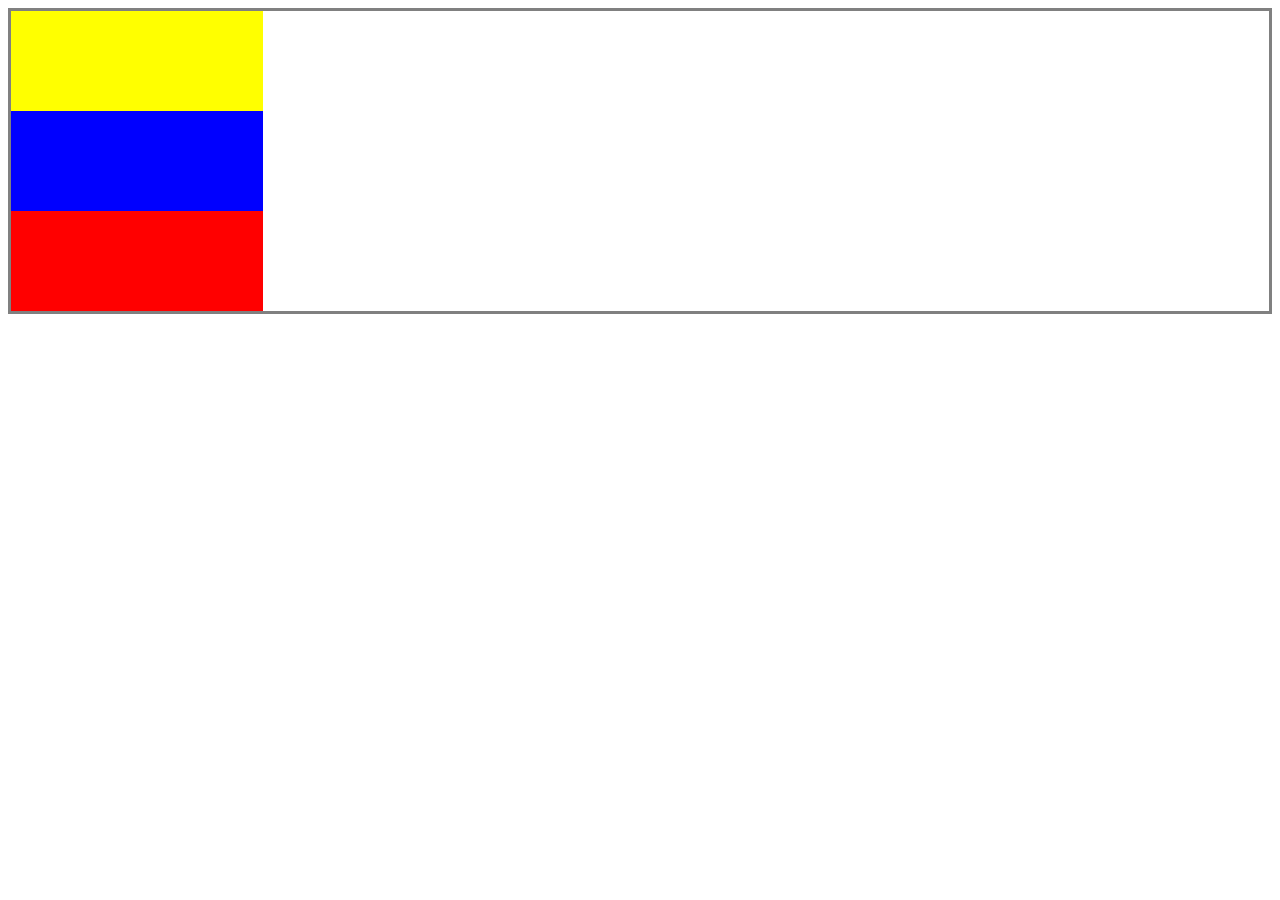
<file: index.html>
<!DOCTYPE html>
<html>
	<head>
		<link rel="stylesheet" type="text/css" href="main.css">
	</head>
	<body>
		<!-- Pon tu codigo aqui -->
		<div class="marco">
			<div class="amarillo"></div>
			<div class="azul"></div>
			<div class="rojo"></div>
		</div>
	</body>
</html>
</file>
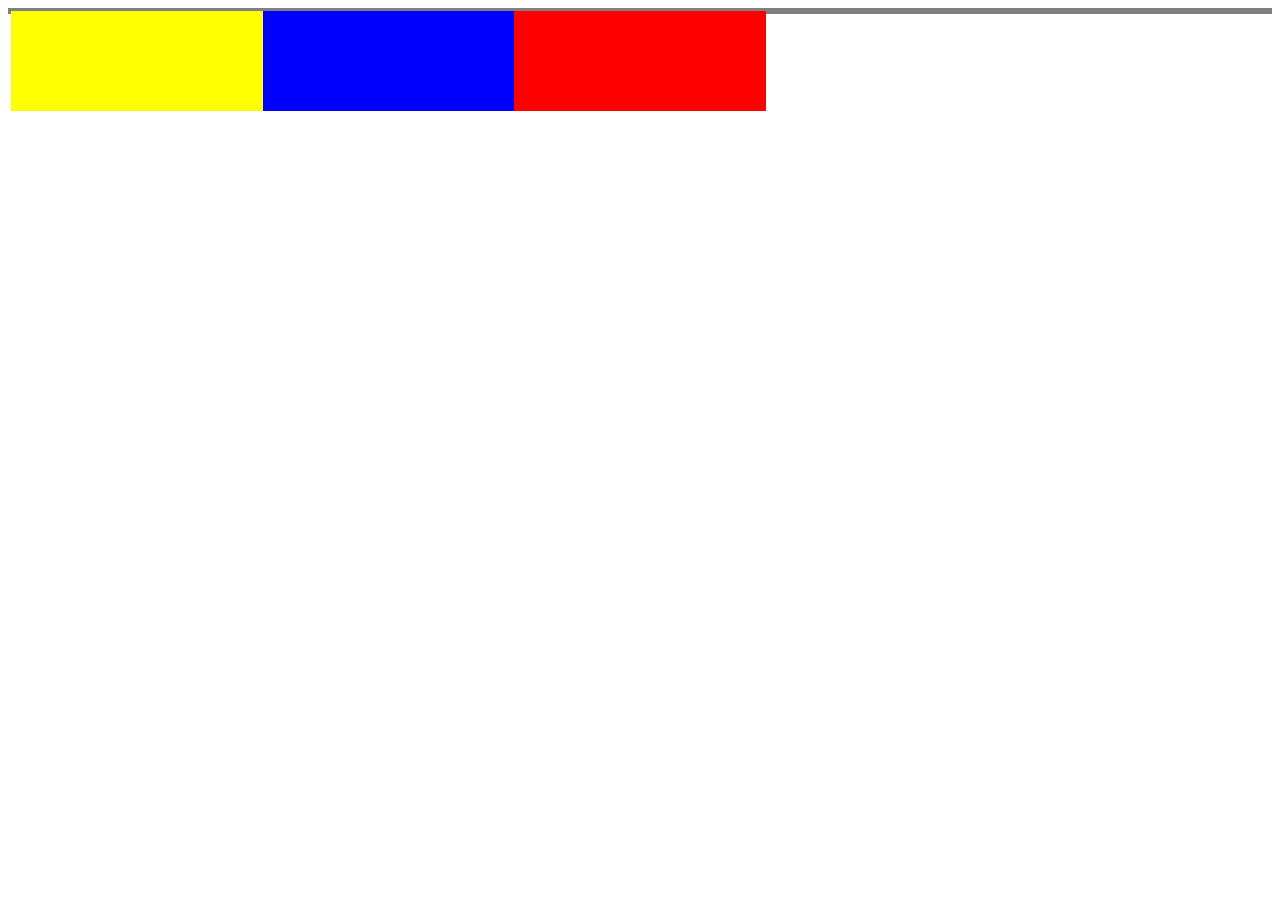
<file: index2.html>
<!DOCTYPE html>
<html>
	<head>
		<link rel="stylesheet" type="text/css" href="main2.css">
	</head>
	<body>
		<!-- Pon tu codigo aqui -->
		<div class="marco">
			<div class="amarillo"></div>
			<div class="azul"></div>
			<div class="rojo"></div>
		</div>
	</body>
</html>
</file>
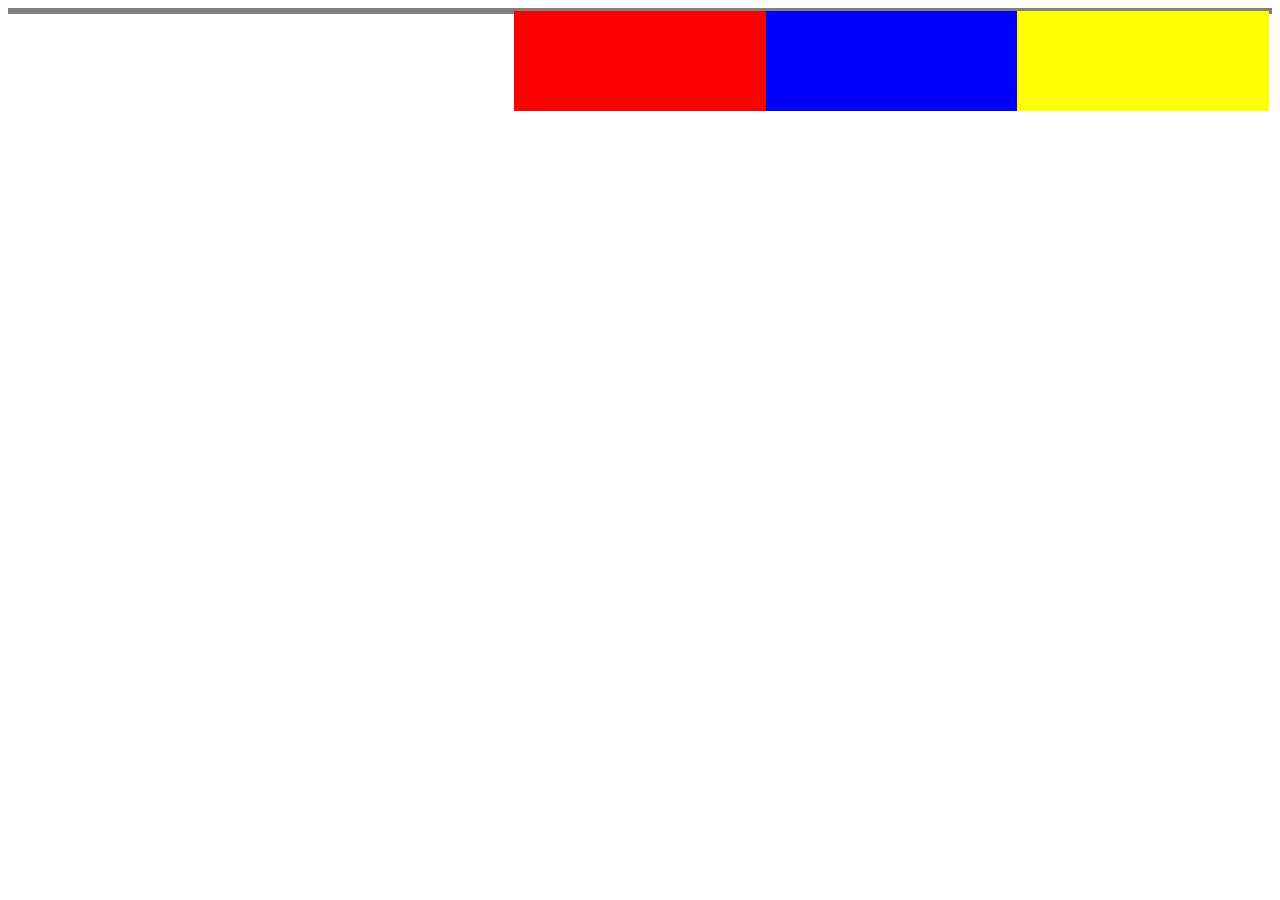
<file: index3.html>
<!DOCTYPE html>
<html>
	<head>
		<link rel="stylesheet" type="text/css" href="main3.css">
	</head>
	<body>
		<!-- Pon tu codigo aqui -->
		<div class="marco">
			<div class="amarillo"></div>
			<div class="azul"></div>
			<div class="rojo"></div>
		</div>
	</body>
</html>
</file>
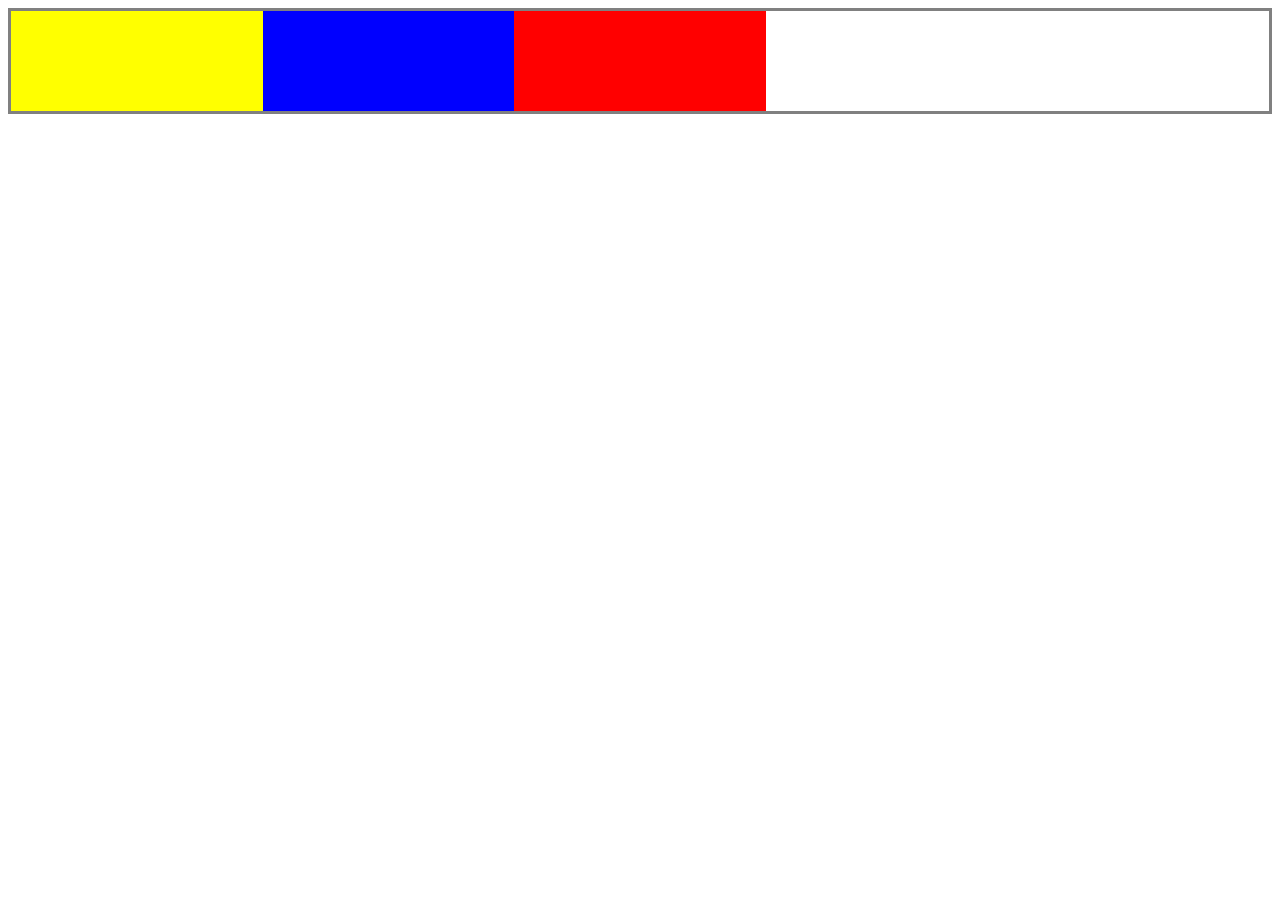
<file: index4.html>
<!DOCTYPE html>
<html>
	<head>
		<link rel="stylesheet" type="text/css" href="main4.css">
	</head>
	<body>
		<!-- Pon tu codigo aqui -->
		<div class="clearfix">
			<div class="amarillo"></div>
			<div class="azul"></div>
			<div class="rojo"></div>
		</div>
	</body>
</html>
</file>
<file: main.css>
/* Pon tu código css aqui{ }*/
.marco{ 
	border: 3px solid grey;
}
.amarillo{ 
	background: yellow;
	width: 20%;
	height: 100px;

}
.azul{ 
	background: blue;
	width: 20%;
	height: 100px;
	
}
.rojo{ 
	background: red;
	width: 20%;
	height: 100px;
}
</file>
<file: main2.css>
/* Pon tu código css aqui{ }*/
.marco{ 
	border: 3px solid grey;
}
.amarillo{ 
	background: yellow;
	width: 20%;
	height: 100px;
	float: left;

}
.azul{ 
	background: blue;
	width: 20%;
	height: 100px;
	float: left;
}
.rojo{ 
	background: red;
	width: 20%;
	height: 100px;
	float: left;
}
</file>
<file: main3.css>
/* Pon tu código css aqui{ }*/
.marco{ 
	border: 3px solid grey;
	d
}
.amarillo{ 
	background: yellow;
	width: 20%;
	height: 100px;
	float: right;}
.azul{ 
	background: blue;
	width: 20%;
	height: 100px;
	float:  right;
}
.rojo{ 
	background: red;
	width: 20%;
	height: 100px;
	float: right;
}
</file>
<file: main4.css>
/* Pon tu código css aqui{ }*/
.clearfix{border: 3px solid grey; }

.clearfix:before, .clearfix:after{ 
	content: "";
	display: table;
	
}
.clearfix:after {
	clear:both;
}
.amarillo{ 
	background: yellow;
	width: 20%;
	height: 100px;
	float: left;
	}
.azul{ 
	background: blue;
	width: 20%;
	height: 100px;
	float: left;
}
.rojo{ 
	background: red;
	width: 20%;
	height: 100px;
	float: left;
	
}
</file>
